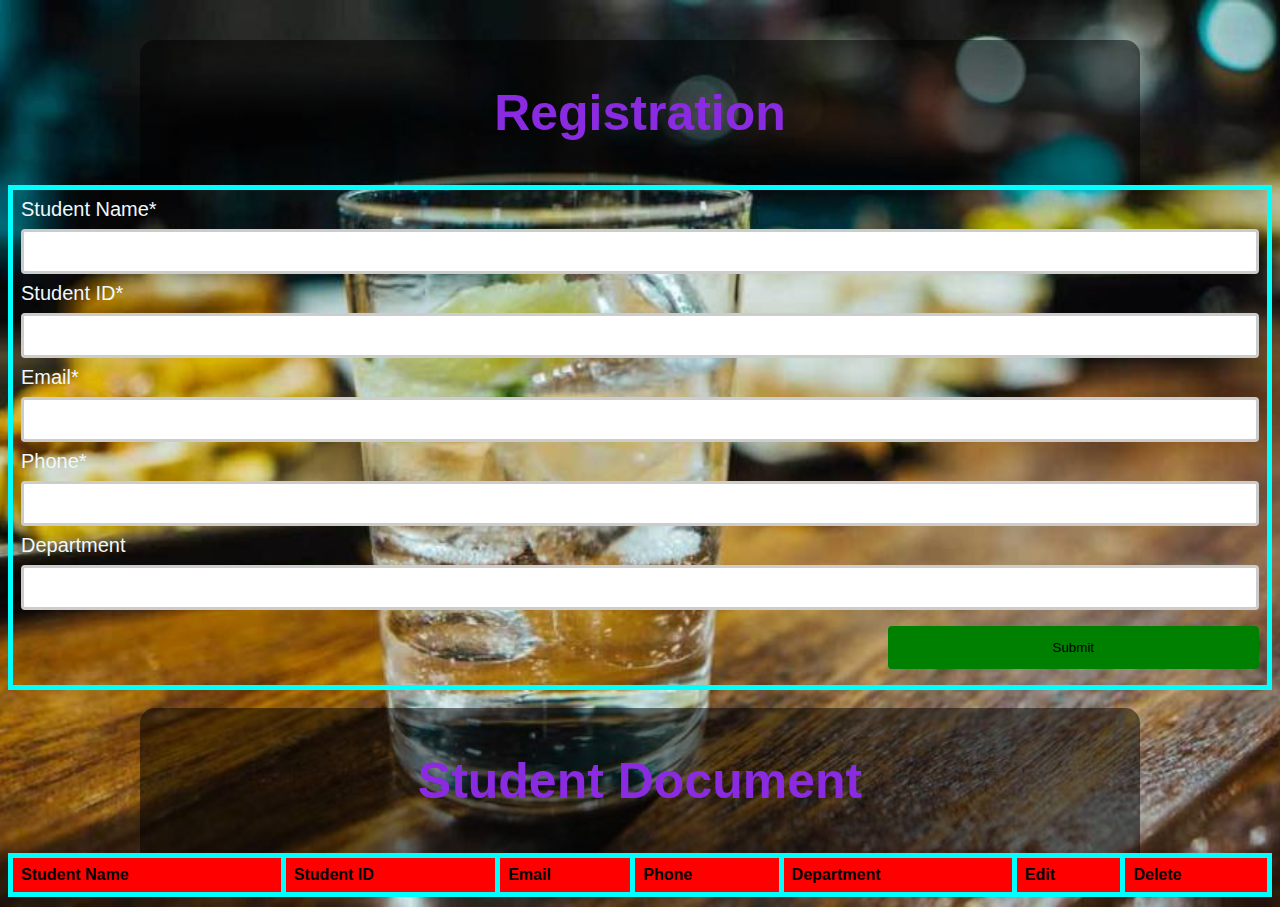
<file: index.html>
<!DOCTYPE html>
<html>

<head>
    <title>
        Html CRUD with Pure JavaScript
    </title>
    <link rel="stylesheet" href="styles.css">
</head>

<body>
   <div class="S_Document"><h1>Registration</h1></div>
    <table>
        <tr>
            <td>
                <form onsubmit="event.preventDefault();onFormSubmit();" autocomplete="off">
                    <div>
                        <label style="color: aliceblue; font-size:20px;" >Student Name*</label><label class="validation-error hide" id="fullNameValidationError">This field is required.</label>
                        <input type="text" name="fullName" id="fullName">
                    </div>
                    <div>
                        <label style="color: aliceblue; font-size:20px;">Student ID*</label>
                        <input type="text" name="studentID" id="studentID" required>
                    </div>
                    <div>
                        <label style="color: aliceblue; font-size:20px;">Email*</label>
                        <input type="text" name="email" id="email" required>
                    </div>
                    <div>
                        <label style="color: aliceblue; font-size:20px;">Phone*</label>
                        <input type="text" name="phone" id="phone" required>
                    </div>
                    <div>
                        <label style="color: aliceblue; font-size:20px;">Department</label>
                        <input type="text" name="department" id="department">
                    </div>
                    <div  class="form-action-buttons">
                        <input type="submit" value="Submit">
                    </div>
                </form>
            </td>
            
        </tr>
    </table>
    <br>
    <div class="S_Document"><h1>Student Document</h1></div>
    <td>
        <table class="list" id="studentList">
            <thead>
                <tr>
                    <th>Student Name</th>
                    <th>Student ID</th>
                    <th>Email</th>
                    <th>Phone</th>
                    <th>Department</th>
                    <th>Edit </th>
                    <th>Delete</th>
                </tr>
            </thead>
            <tbody>

            </tbody>
        </table>
    </td>
    <script src="script.js"></script>

    
</body>

</html>
</file>
<file: styles.css>
body{
    background-image: url(img/z.jpg);
    background-position: center;
         background-size: cover;
         font-family: sans-serif;
         margin-top: 40px;
         margin-bottom: 10px;
}
.S_Document{

         width: 1000px;
         background-color:rgb(0,0,0,0.5);
         margin: auto;
         color: blueviolet;
         padding: 10px 0px 10px 0px;
         text-align: center;
         border-radius: 15px 15px 0px 0px;
         font-size: 25px;

}
body > table{
    width: 100%;
}

table{
    border-collapse: collapse;
    
}
table.list{
    width:100%;
    
}

td, th {
    border: 5px solid cyan;
    text-align: left;
    padding: 8px;
}
tr:nth-child(even),table.list thead>tr {
    background-color: red;
}

input[type=text], input[type=number] {
    width: 100%;
    padding: 12px 20px;
    margin: 8px 0;
    display: inline-block;
    border: 3px solid #ccc;
    border-radius: 4px;
    box-sizing: border-box;
}

input[type=submit]{
    width: 30%;
    background-color: green;
    color: #000;
    padding: 14px 20px;
    margin: 8px 0;
    border: none;
    border-radius: 4px;
    cursor: pointer;
}
input[type=submit]:hover{
  background-color: red;
}

form div.form-action-buttons{
    text-align: right;
}

a{
    cursor: pointer;
    text-decoration: underline;
    color: red;
    margin-right: 4px;
}
a:hover{
  background-color: blueviolet;
}
label.validation-error{
    color:   red;
    margin-left: 5px;
}

.hide{
    display:none;
}
</file>
